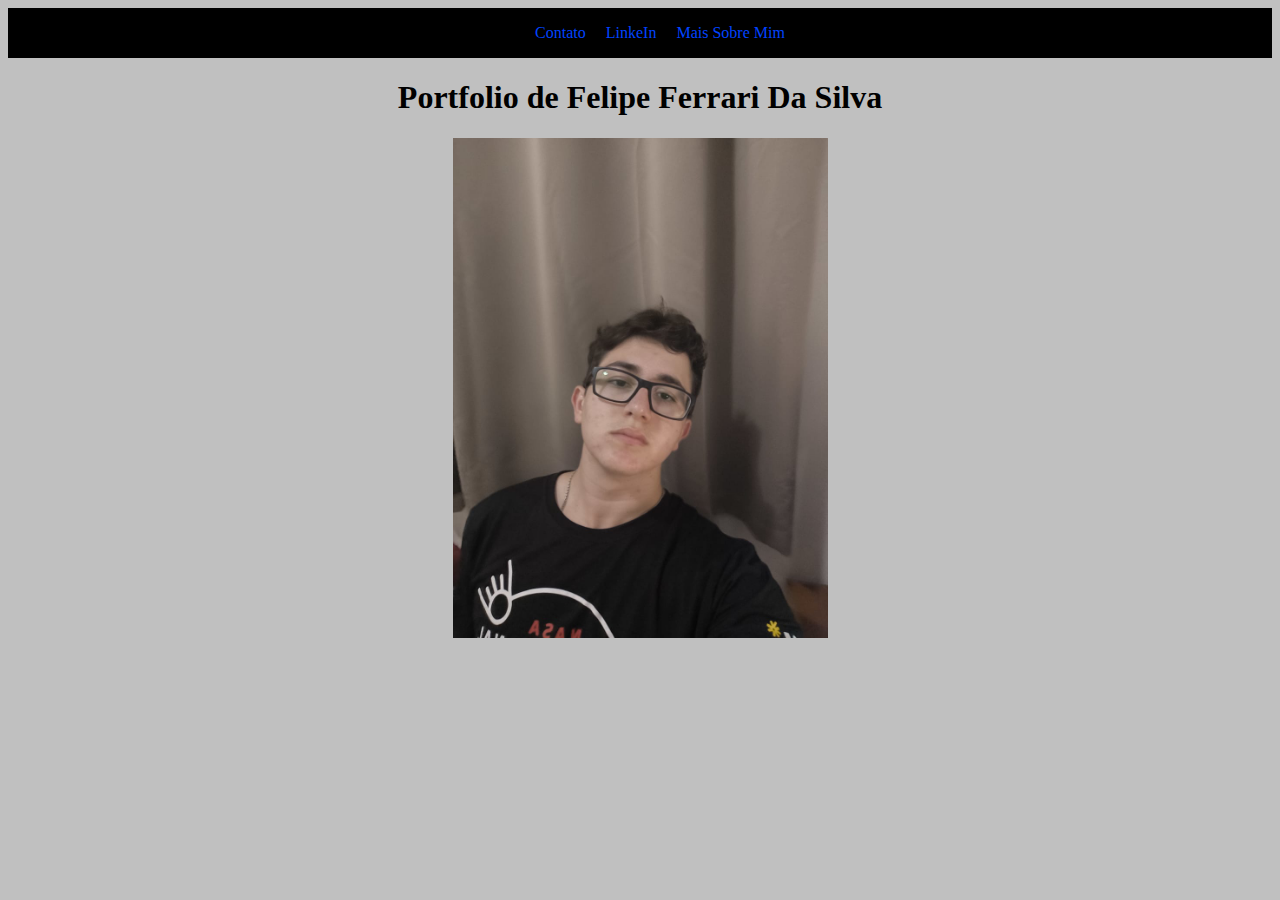
<file: index.html>
<!DOCTYPE html>
<html lang="en">
<head>
    <meta charset="UTF-8">
    <meta name="viewport" content="width=device-width, initial-scale=1.0">
    <title>Meu Portifolio</title>
    <link rel="stylesheet" href="css/style.css">
</head>
<body>
    <div class="topo">
            <ul>
                <li><a href="Https://wa.me/5544920003355">Contato</a></li>
                <li><a href="https://www.linkedin.com/in/felipe-ferrari-da-silva-48a699259?utm_source=share&utm_campaign=share_via&utm_content=profile&utm_medium=android_app">LinkeIn</a></li>
                <li><a href="sobre/index.html">Mais Sobre Mim</a></li>
            </ul>
    </div>
    <div class="conteudo">
        <h1>Portfolio de Felipe Ferrari Da Silva</h1>
    </div>
    <div class="imagem">
        <img src="imagens/WhatsApp Image 2025-03-16 at 18.07.54.jpeg" alt="EU MESMO" width="" height="500">
    </div>
</body>
</html>
</file>
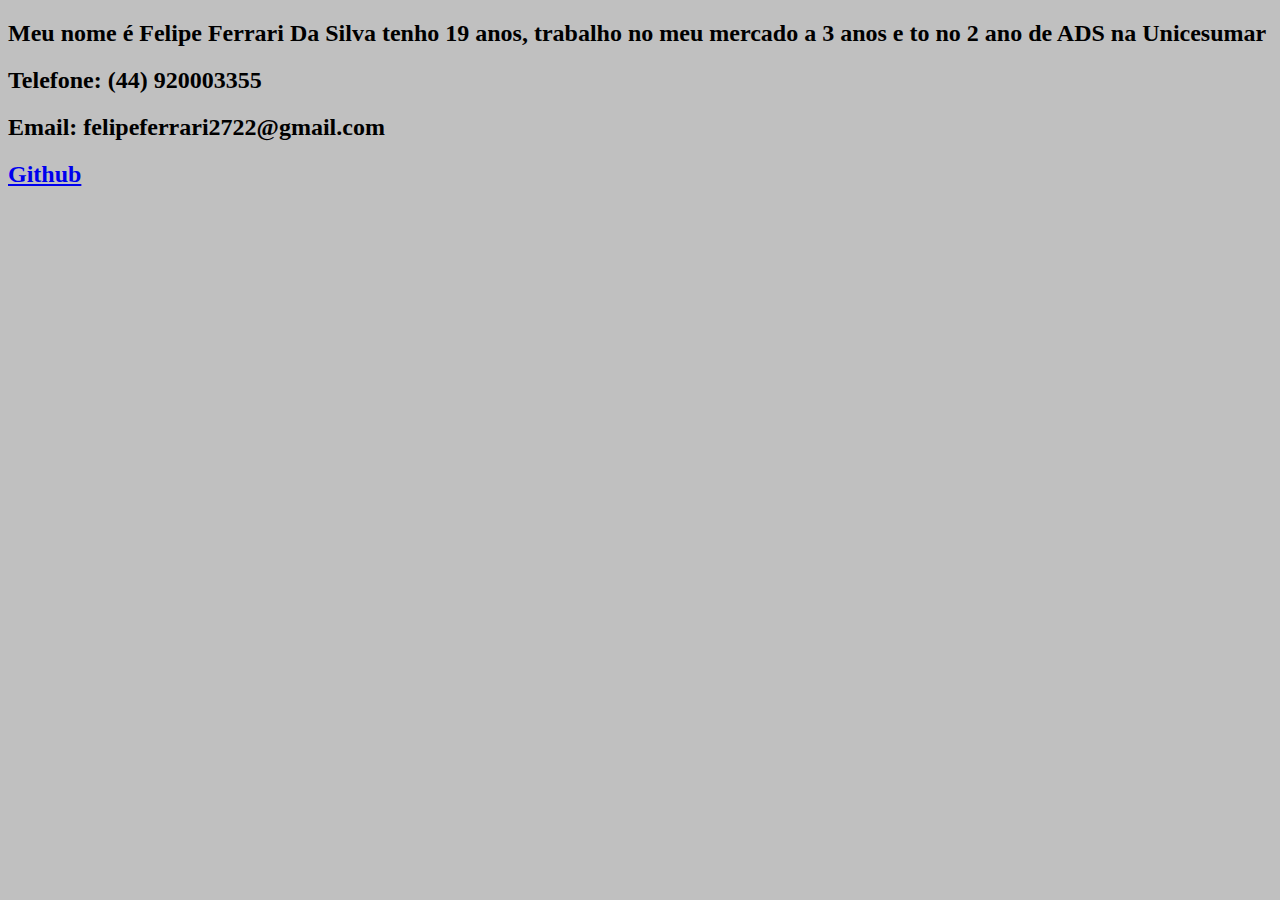
<file: sobre/index.html>
<!DOCTYPE html>
<html lang="en">
<head>
    <meta charset="UTF-8">
    <meta name="viewport" content="width=device-width, initial-scale=1.0">
    <title>Meu Portifolio</title>
    <link rel="stylesheet" href="style.css">
</head>
<body>
    <h2>Meu nome é Felipe Ferrari Da Silva tenho 19 anos, trabalho no meu mercado a 3 anos e to no 2 ano de ADS na Unicesumar</h2>
    <h2>Telefone: (44) 920003355</h2>
    <h2>Email: felipeferrari2722@gmail.com</h2>
    <h2><a href="#">Github</a></h2>
</body>
</html>
</file>
<file: css/style.css>
body{
    background-color: silver;
}

.topo{
    background-color: rgb(0, 0, 0);
    width: 100%;
    display: flex;
    align-items: center;
    justify-content: center;
}

.topo a{
    padding: 10px;
    text-decoration: none;
    color: rgb(0, 68, 255);
}

.topo a:hover{
    background-color: rgb(255, 255, 255);
    border-radius: 5px;
}


.topo ul{
    display: flex;
    list-style: none;
}

.conteudo{
    justify-self: center;
}

.imagem{
    justify-self: center;
}
</file>
<file: sobre/style.css>
body{
    background-color: silver;
}
</file>
